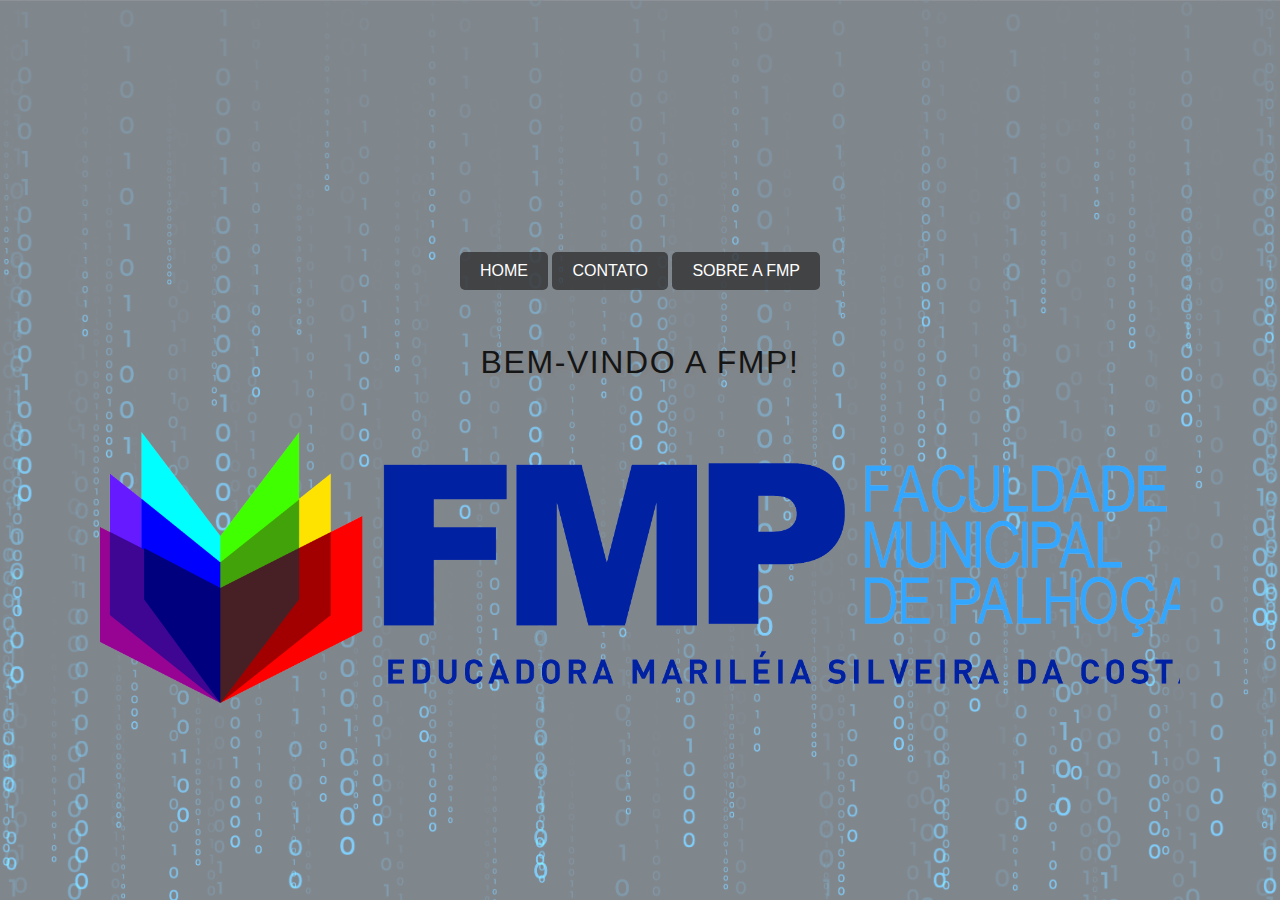
<file: index.html>
<!DOCTYPE html>
<html lang="pt-BR">
<head>
    <meta charset="UTF-8">
    <meta name="viewport" content="width=device-width">
    <title>SEJA BEM-VINDO</title>
    <link rel="stylesheet" href="style.css">
    
</head>
<body>
    <div class="background">
    
      
        <div class="content">
       
      
        <br/>
        <br/>
        <br/>
        <br/>
        
      <a href="index.html" class="button">HOME</a>
   
            <a href="curriculo byanca.html" class="button">CONTATO</a>
            <a href="sobre.html" class="button">SOBRE A FMP</a>
        </li>
    </ul> 
    

    <br/>
    <br/>
    <br/>
    <br/>
       
            <h1>Bem-vindo a FMP!</h1>
            <br/>
            <br/>
            
          
          <div><a href="http://fmpsc.edu.br/" ><img src="image.png"></a> 
          </div>
         
        </div>
    </div>
</body>
</html>
</file>
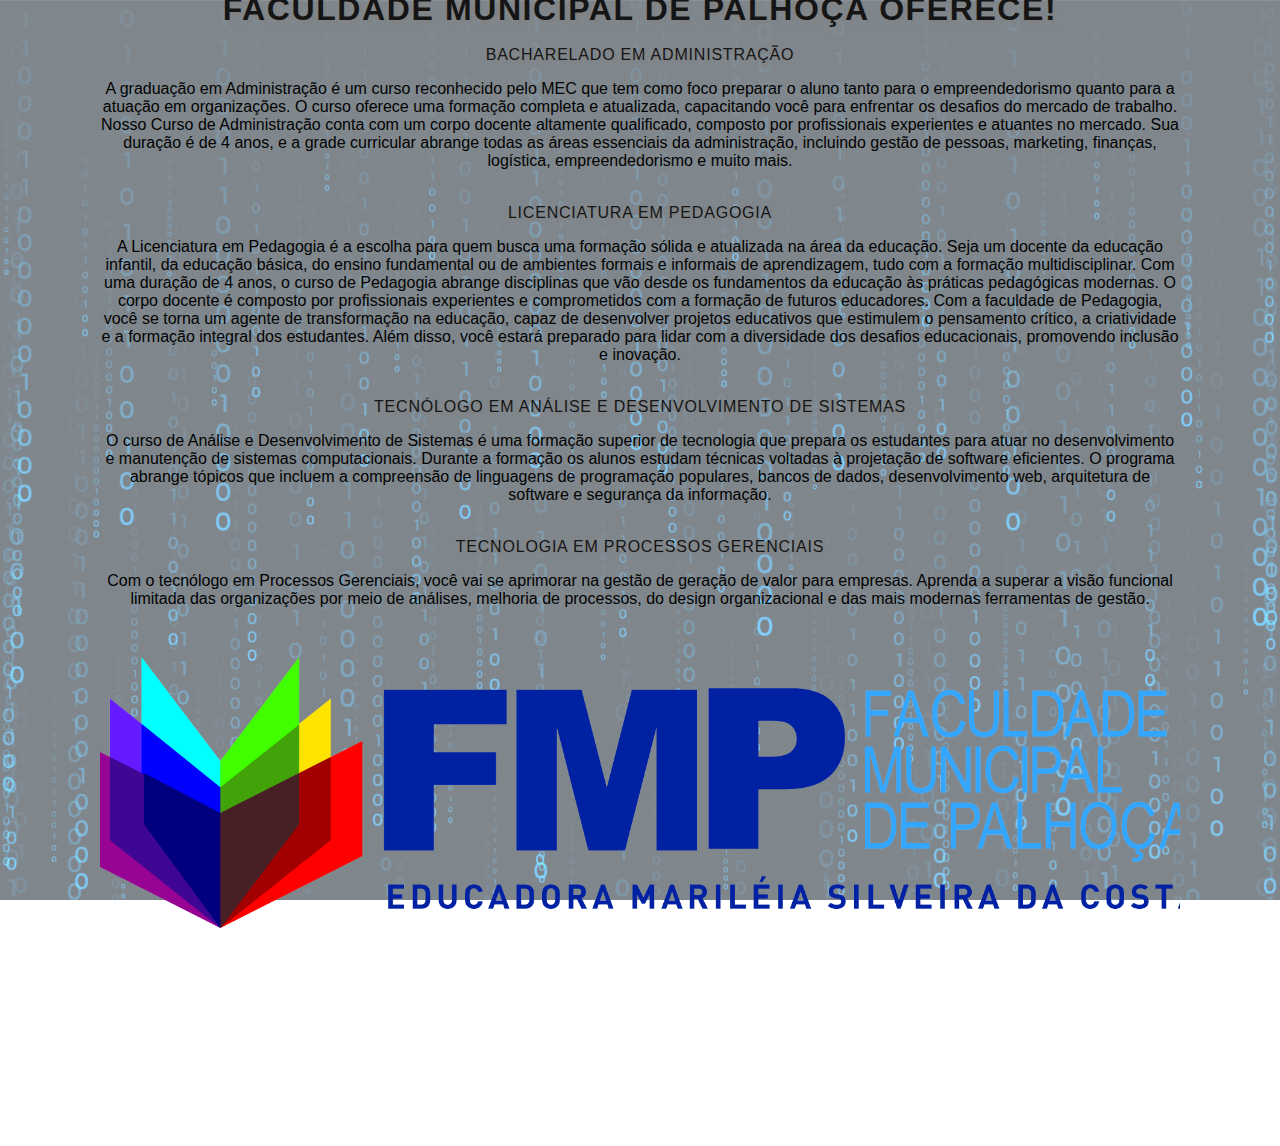
<file: sobre.html>
<!DOCTYPE html>
<html lang="pt-BR">
<head>
    <meta charset="UTF-8">
    <meta name="viewport" content="width=device-width, initial-scale=1.0">
    <title>CURSOS DA FMP</title>
    <link rel="stylesheet" href="style.css">
</head>
<body>
    <div class="background">
        <div class="content">

            
            <h1><b>Conheça mais sobre os cursos de Graduação que a 
                Faculdade Municipal de Palhoça oferece!</b></h1>
                <BR/>

                <th> <h4>Bacharelado em Administração<br/></h4>
            <P>A graduação em Administração é um curso reconhecido pelo MEC que tem como foco preparar o aluno tanto para o empreendedorismo quanto para a atuação em organizações. O curso oferece uma formação completa e atualizada, capacitando você para enfrentar os desafios do mercado de trabalho.
                Nosso Curso de Administração conta com um corpo docente altamente qualificado, composto por profissionais experientes e atuantes no mercado. Sua duração é de 4 anos, e a grade curricular abrange todas as áreas essenciais da administração, incluindo gestão de pessoas, marketing, finanças, logística, empreendedorismo e muito mais.
            </P>
               <BR/>
            <h4>Licenciatura em Pedagogia<br/></h4>
            <P>
                A Licenciatura em Pedagogia é a escolha para quem busca uma formação sólida e atualizada na área da educação. Seja um docente da educação infantil, da educação básica, do ensino fundamental ou de ambientes formais e informais de aprendizagem, tudo com a formação multidisciplinar.
                Com uma duração de 4 anos, o curso de Pedagogia abrange disciplinas que vão desde os fundamentos da educação às práticas pedagógicas modernas. O corpo docente é composto por profissionais experientes e comprometidos com a formação de futuros educadores.
                Com a faculdade de Pedagogia, você se torna um agente de transformação na educação, capaz de desenvolver projetos educativos que estimulem o pensamento crítico, a criatividade e a formação integral dos estudantes. Além disso, você estará preparado para lidar com a diversidade dos desafios educacionais, promovendo inclusão e inovação.
            </P>    <BR/>
          <h4>Tecnólogo em Análise e Desenvolvimento de Sistemas<br/></h4>
            <P>
                O curso de Análise e Desenvolvimento de Sistemas é uma formação superior de tecnologia que prepara os estudantes para atuar no desenvolvimento e manutenção de sistemas computacionais. Durante a formação os alunos estudam técnicas voltadas à projetação de software eficientes.
                O programa abrange tópicos que incluem a compreensão de linguagens de programação populares, bancos de dados, desenvolvimento web, arquitetura de software e segurança da informação.
            </P>   <BR/>
            <h4>Tecnologia em Processos Gerenciais<br/></h4>
            <P> Com o tecnólogo em Processos Gerenciais, você vai se aprimorar na gestão de geração de valor para empresas. Aprenda a superar a visão funcional limitada das organizações por meio de análises, melhoria de processos, do design organizacional e das mais modernas ferramentas de gestão.

  
            </P>
            
            <BR/>
            <div>
                <a href="http://fmpsc.edu.br/" ><img src="image.png"></a> 
                </div>
            </div>
    </div>
    
</body>
</html>
</file>
<file: style.css>
body, html {
    margin: 0;
    padding: 0;
    height: 100%;
    font-family: Arial, sans-serif;
    color: rgb(2, 2, 2); 

}

.background {
    background-image: url('fundo.jpg'); /* Caminho para sua imagem de fundo */
    height: 100%;
    background-position: center;
    background-repeat: no-repeat;
    background-size: cover;
    display: flex;
    justify-content: center;
    align-items: center;
 
}
.background::after{
    opacity: 0.7;
}
.content {
    text-align: center;
    margin-bottom: 0;

    background-color: rgba(255, 255, 255, 0.5);
    padding: 200px;
    border-radius: 10px;
    
  
}

h1 ,h4{
    color: #333;
    text-shadow: rgba(129, 129, 129, 0.89) 0.1em 0.1em 0.1em;
        margin-top: 0;
        margin-bottom: 0;
        font-weight: 400;
        font-family: "Teko", -apple-system, BlinkMacSystemFont, "Segoe UI", Roboto, "Helvetica Neue", Arial, sans-serif;
        letter-spacing: .05em;
        text-transform: uppercase;
        color: #151515;
    }

menu {
    
        list-style:none;
        background-image:url("menu.png") ;
        border:1px solid #c0c0c0;
        float:left;
}
.menu-lateral {
    display: none;
}


nav:hover .menu-lateral {
    display: block;
}
label {
    margin-bottom: 5px;
    color: #333;
}


.button {
    display: inline-block;
    padding: 10px 20px;
    font-size: 16px;
    color: white;
    background-color: #343435d0;
    text-decoration: none;
    border-radius: 5px;
    transition: background-color 0.3s;
}

.button:hover {
    background-color: #0000fa;
}

.link {
    display: inline-block;
    padding: 10px 20px;
    font-size: 16px;
    color: white;
    background-color: #343435d0;
    text-decoration: none;
    border-radius: 5px;
    transition: background-color 0.3s;
}
img {
    width: 1080px;
    height: 300px;
    object-fit: cover;
   
  }
  
  .image-text {
    position: absolute;
    top: 100%;
    left: 100%;
    z-index: 1;
    color: white;
    font-size: 10px;
    font-weight: bold;
  } 
  .container { 
    width: auto; 
    margin-left: auto;
    margin-right: auto; 
    text-align: center;
}

input, textarea {
    margin-bottom: 15px;
    padding: 10px;
    border: 1px solid #ccc;
    border-radius: 5px;
    font-size: 16px;
}
</file>
